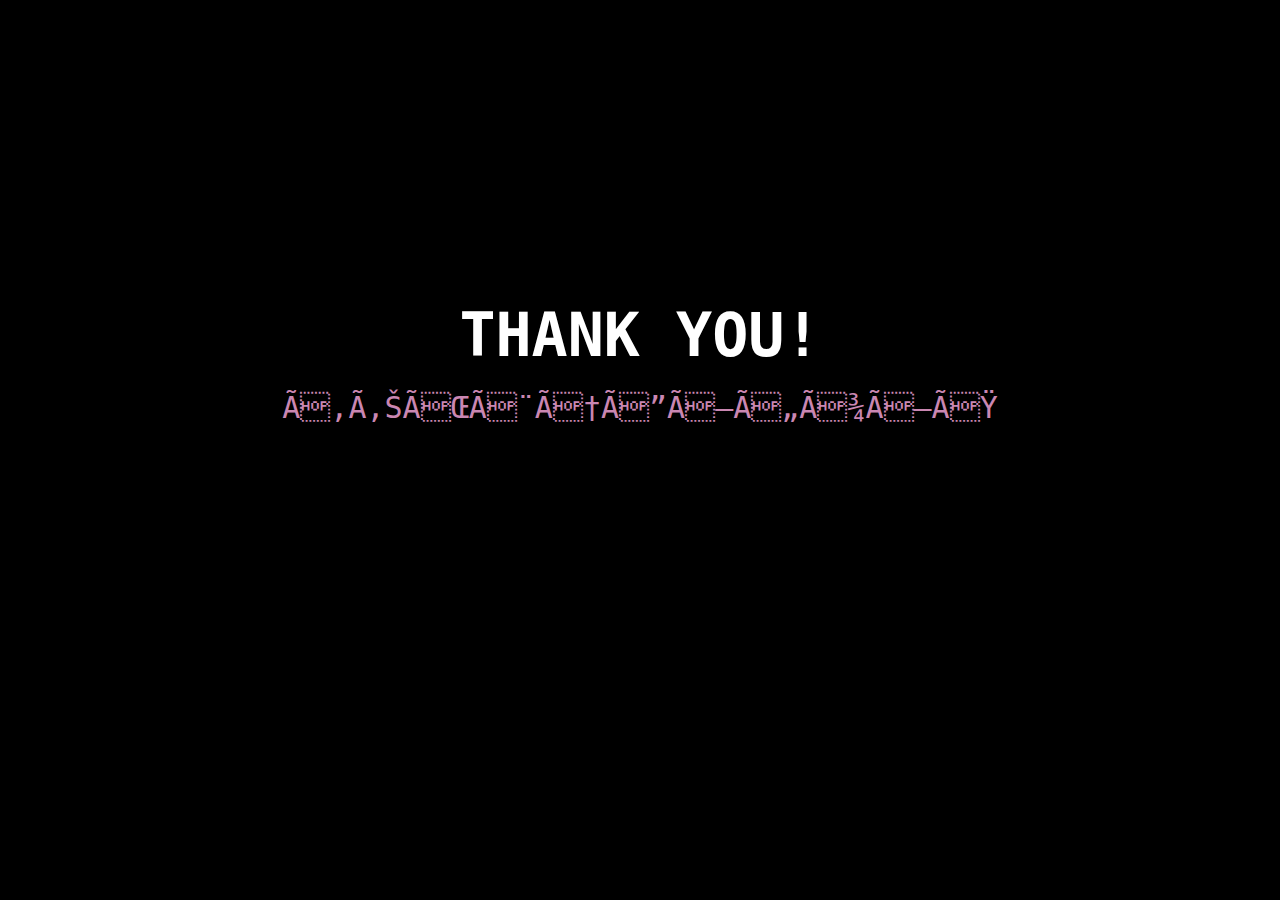
<file: Thank_you.html>
<!DOCTYPE html>
<html>
<head>
	<meta charset="uf-8">
	<title>Thank You</title>
	
	<style>
	*{
		padding:0;
		margin:0;
		font-family: Monaco, Monospace;
	}
	body{
		background: #000;
	}
	.container{
		text-align: center;
		margin-top: 300px;
		left:50%;
		transform: translate(-50%,_50%);
		width: 100%;
		
	}
	.container span{
		text-transform: uppercase;
		display: block;
		
	}
	.text1{
		color: white;
		font-size: 60px;
		font-weight: 700;
		letter-spacing; 8px;
		margin-bottom: 20px;
		background: black;
		position: relative;
		animation: text 3s 1;
	}
	.text2{
		font-size: 30px;
		color: #CA87B2;
	}
	@keyframes text{
		0%{
			color: black;
			margin-bottom: -40px;
		}
	}
	</style>
</head>

<body>
	<div class="container">
		<span class="text1">Thank You!</span>
		<span class="text2">ありがとうございました</span>
	</div>
</body>

</html>
</file>
